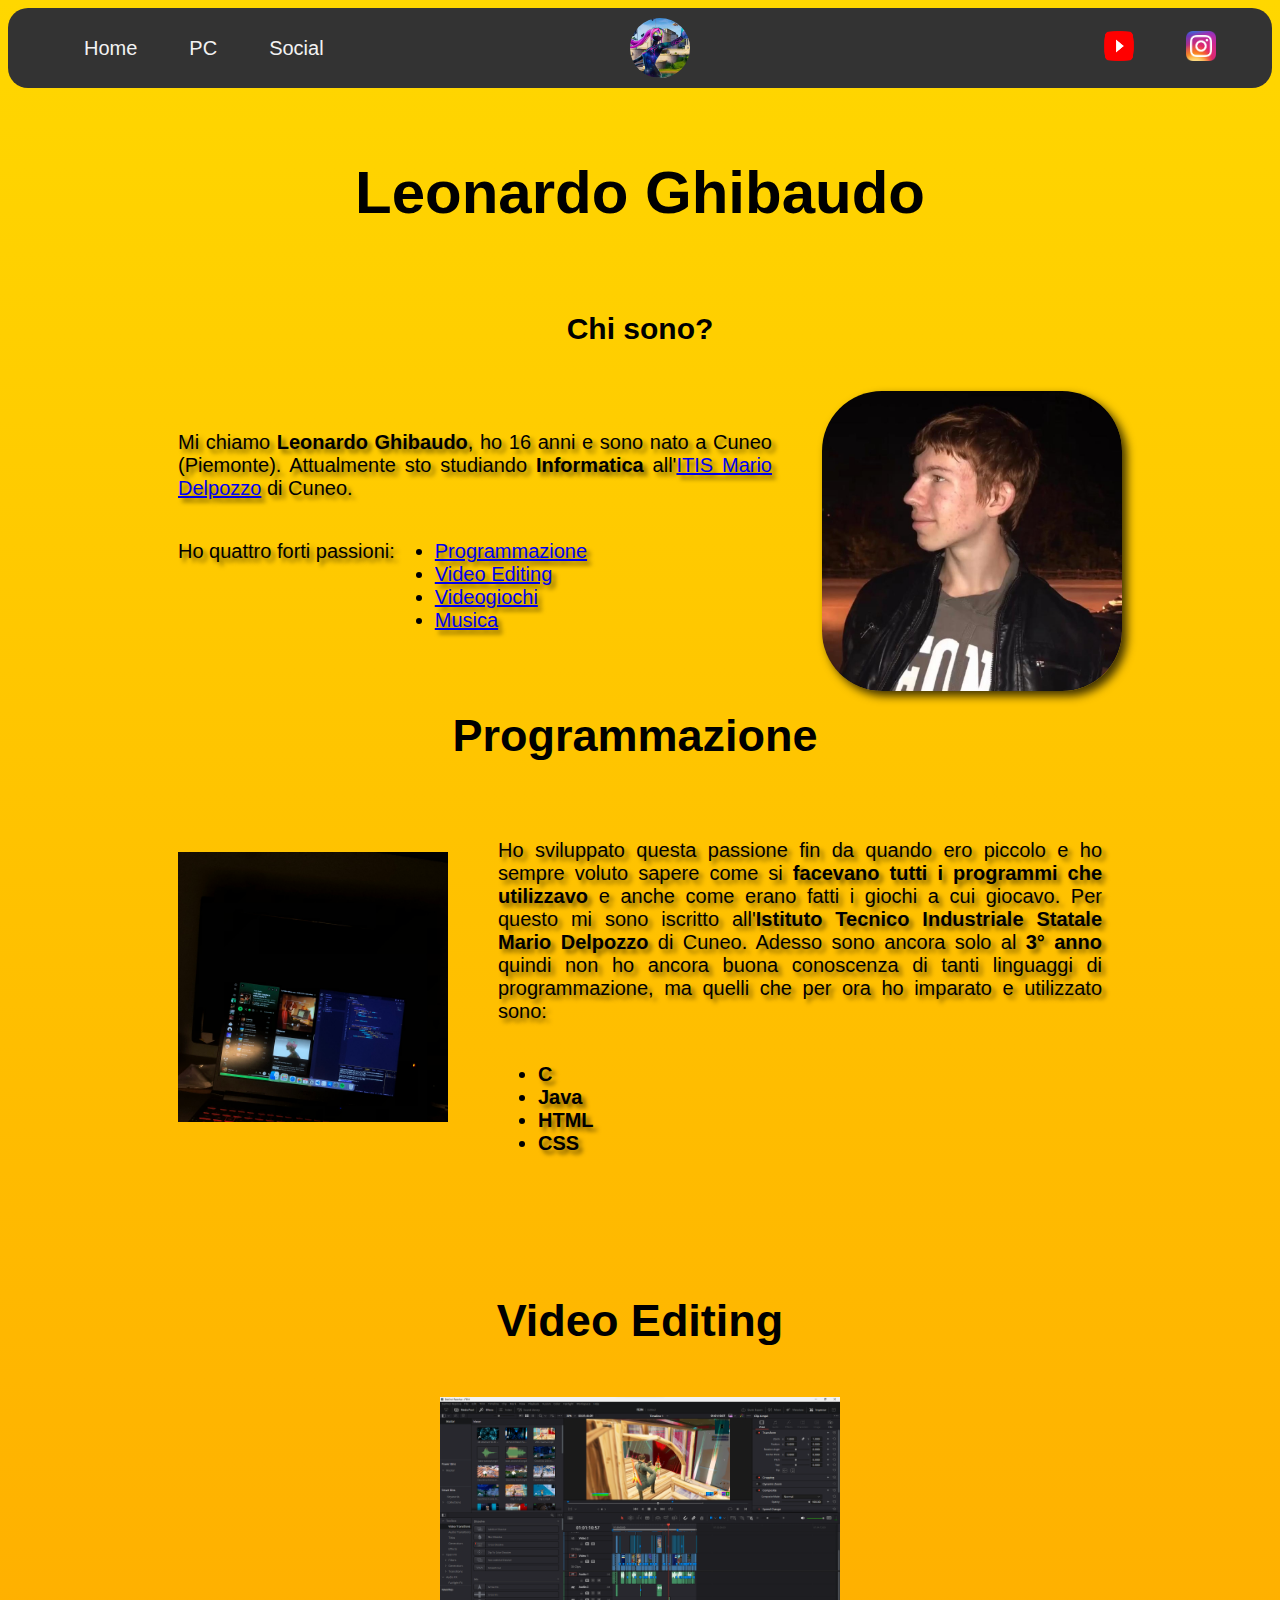
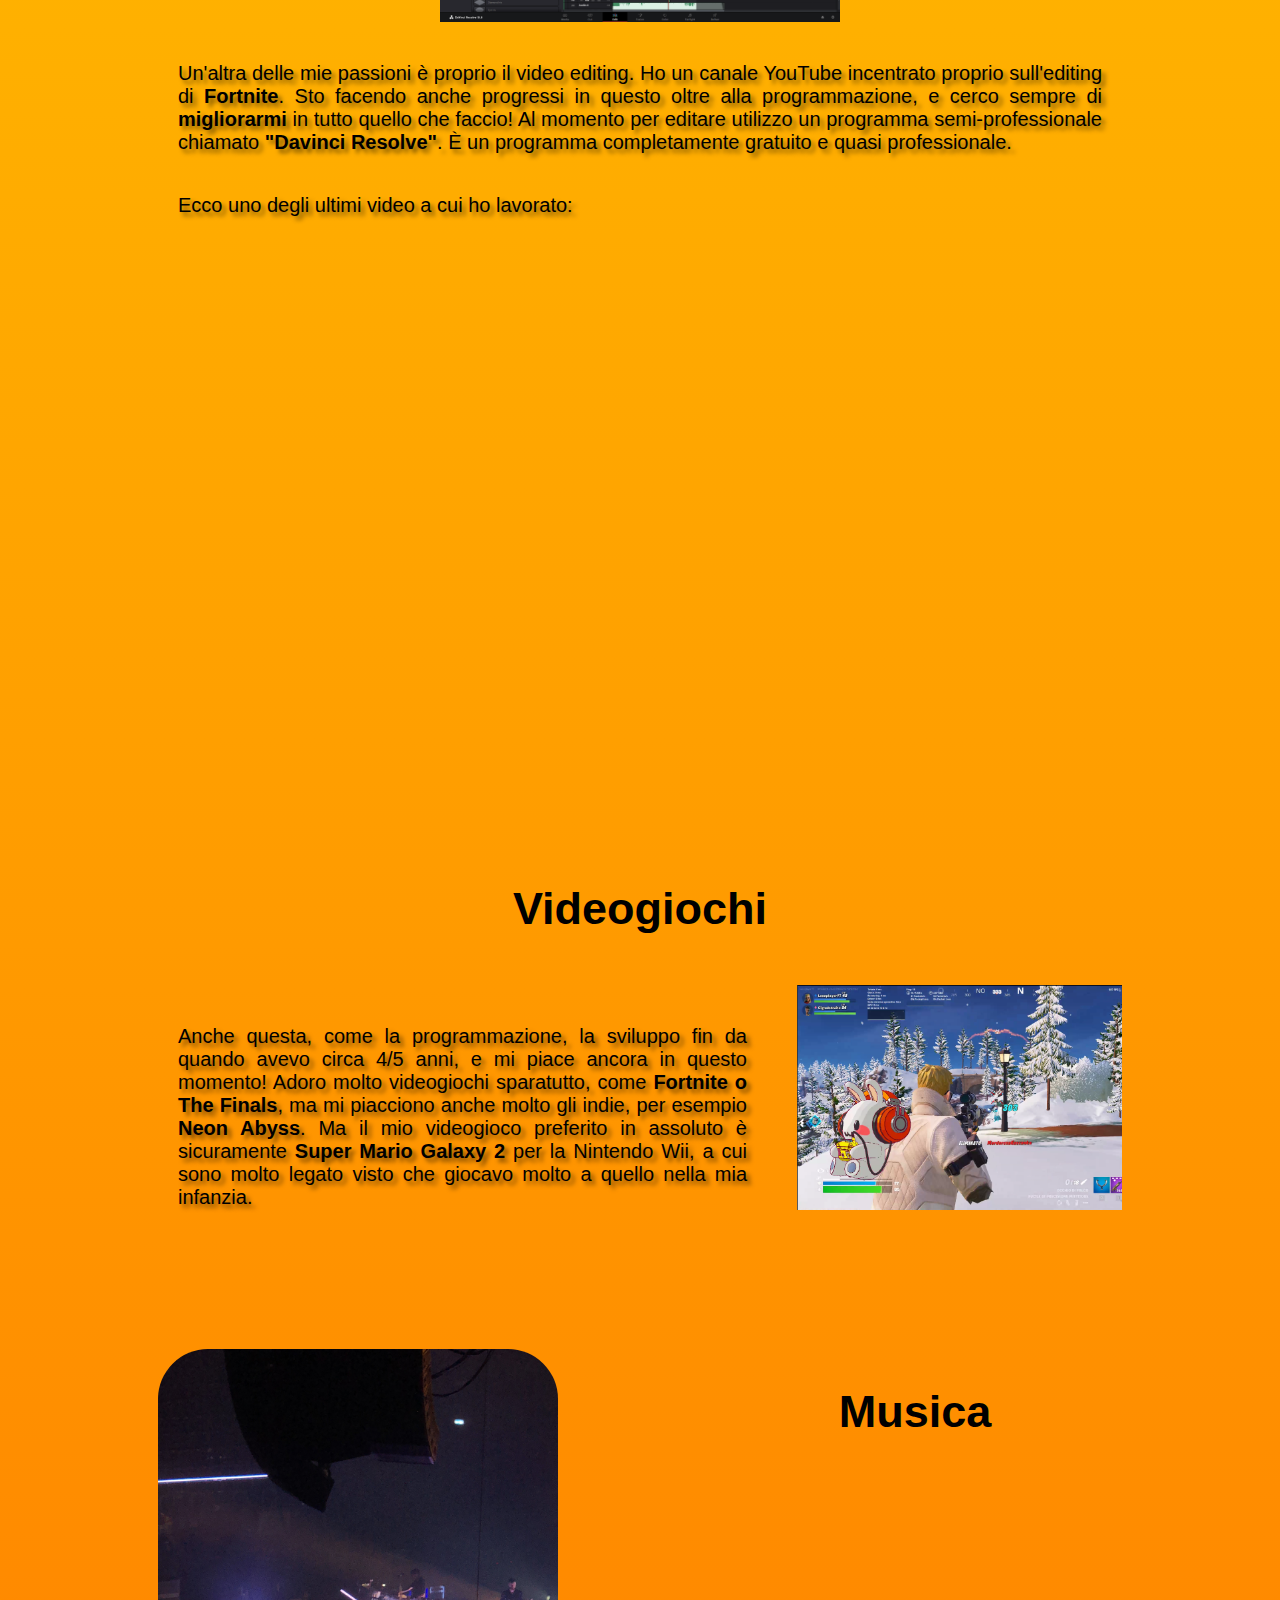
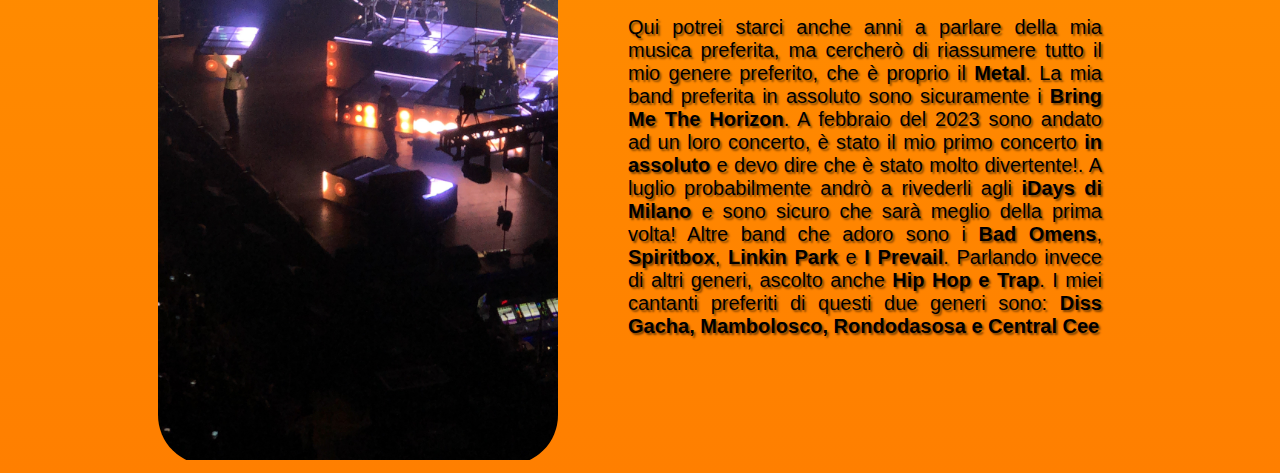
<file: index.html>
<!DOCTYPE html>
<html lang="en">
<head>
    <meta charset="UTF-8">
    <meta name="viewport" content="width=device-width, initial-scale=1.0">
    <title>Leonardo Ghibaudo</title>
    <link rel="stylesheet" href="styleIndex.css">
    <link rel="icon" href="images/icon1.png" type="image/x-icon" style="border-radius: 50%;">
    </head>
<body style="background: linear-gradient(to bottom, #FFD700, #FF7F00);">
    <div class="container">
        <nav class="navbar">
            <ul class="buttons">
                <li><a href="index.html">Home <span></span></a></li>
                <li><a href="PC.html">PC <span></span></a></li>
                <li><a href="social.html">Social <span></a></li>
                
                </ul>
                <div class="logo">
                    <img src="images/icon.jpg" width="150" >
                </div>
                <ul class="social-icons">
                    <li><a href="https://youtube.com/@LeonplayerYT?si=wHVUCSgfp5MgBkpV" target="_blank"><img src="images/YouTube.png" alt="YouTube"></a></li>
                    <li><a href="https://www.instagram.com/leo.ghib/" target="_blank"><img src="images/Instagram_icon.png" alt="Instagram"></a></li>
                </ul>
        </nav>

        <div class="nome">
            <h1>Leonardo Ghibaudo</h1>
        </div>
        <div class="Chi-sono" >
            <h2 style="font-family:Verdana, Geneva, Tahoma, sans-serif; display: inline-block;">Chi sono?</h1>
        </div>  
       
        <div class="mia-foto">
            <img src="images/ImmagineDrip.jpg" width="300" > 
        </div>
        <div class="Descrizione">
            <p>Mi chiamo <b>Leonardo Ghibaudo</b>, ho 16 anni e sono nato a Cuneo (Piemonte). Attualmente sto studiando <b>Informatica</b> all'<a href="https://www.itiscuneo.edu.it/">ITIS Mario Delpozzo</a> di Cuneo.</p><p> Ho quattro forti passioni:  </p>
            <ul style="font-family:Verdana, Geneva, Tahoma, sans-serif; font-size: 20px; color: rgb(0, 0, 0)">
                <div class="ElencoProgrammazione">
                <li><a href="#Programmazione">Programmazione</a></li>
                </div>
                <div class="ElencoEditing">
                <li><a href="#Editing">Video Editing</a> </li>
                </div>
                <div class="ElencoVideogiochi">
                <li><a href="#Videogiochi">Videogiochi</a></li>
                </div>
                <div class="ElencoMusica">
                <li><a href="#Musica">Musica</a></li>
                </div>
            </ul>
        </div>
        <div  id="Programmazione"  class="LinguaggiProgrammazione">
            <div class="immagineProgrammazione">
                <img src="images/Programmazione.jpg" width="300" >
            </div>
       
            <div class="titoloProgrammazione">
                <h2>Programmazione</h2">
            </div>
            <div class="DescrizioneProgrammazione">
            <p>Ho sviluppato questa passione fin da quando ero piccolo e ho sempre voluto sapere come si <b>facevano tutti i programmi che utilizzavo</b> e anche come erano fatti i giochi a cui giocavo. Per questo mi sono iscritto all'<b>Istituto Tecnico Industriale Statale Mario Delpozzo</b> di Cuneo. Adesso sono ancora solo al <b>3° anno</b> quindi non ho ancora buona conoscenza di tanti linguaggi di programmazione, ma quelli che per ora ho imparato e utilizzato sono: 
            </p>
            <div class="linguaggiElenco" >
                <ul>
                <b><li>C</li>
                <li>Java</li>
                <li>HTML</li>
                <li>CSS</li>
                </b>
                </ul>
            </div>
            </div>
        </div>
        <div id="Editing" class="editing">
            <div class="titoloEditing">
            <h2>Video Editing</h2>
            </div>
            <div class="immagineEditing">
            <img src="images/Editing.png" width="400" >
            </div>
            <div class="DescrizioneEditing">
            <p>Un'altra delle mie passioni è proprio il video editing. Ho un canale YouTube incentrato proprio sull'editing di <b>Fortnite</b>. Sto facendo anche progressi in questo oltre alla programmazione, e cerco sempre di <b>migliorarmi</b> in tutto quello che faccio! Al momento per editare utilizzo un programma semi-professionale chiamato <b>"Davinci Resolve"</b>. È un programma completamente gratuito e quasi professionale.  </p>
            <P>Ecco uno degli ultimi video a cui ho lavorato: </P>
            <iframe width="935" height="526" src="https://www.youtube.com/embed/14_igbc3al4" title="Feelings 💫💫 || Fortnite Montage" frameborder="0" allow="accelerometer; autoplay; clipboard-write; encrypted-media; gyroscope; picture-in-picture; web-share" allowfullscreen></iframe>
            </div>
        </div>
        <div id="Videogiochi" class="Videogiochi">
            <div class="titoloVideogiochi">
                <h2>Videogiochi</h2>
            </div>
            <div class="immagineVideogiochi">
                <img src="images/Videogiochi.png" width="400" >
            </div>
            <div class="DescrizioneVideogiochi">
            <p>Anche questa, come la programmazione, la sviluppo fin da quando avevo circa 4/5 anni, e mi piace ancora in questo momento! Adoro molto videogiochi sparatutto, come <b>Fortnite o The Finals</b>, ma mi piacciono anche molto gli indie, per esempio <b>Neon Abyss</b>. Ma il mio videogioco preferito in assoluto è sicuramente <b>Super Mario Galaxy 2</b> per la Nintendo Wii, a cui sono molto legato visto che giocavo molto a quello nella mia infanzia.</p>
            </div>
        </div>
        <div id="Musica" class="Musica">
            <div class="immagineMusica">
                <img src="images/Musica.jpg" width="400" >
            </div>
            <div class="TitoloMusica">
                <h2>Musica</h2>
            </div>
           
            <div class="DescrizioneMusica">
            <p>Qui potrei starci anche anni a parlare della mia musica preferita, ma cercherò di riassumere tutto il mio genere preferito, che è proprio il <b>Metal</b>. La mia band preferita in assoluto sono sicuramente i <b>Bring Me The Horizon</b>. A febbraio del 2023 sono andato ad un loro concerto, è stato il mio primo concerto <b>in assoluto</b> e devo dire che è stato molto divertente!. A luglio probabilmente andrò a rivederli agli <b>iDays di Milano</b> e sono sicuro che sarà meglio della prima volta! Altre band che adoro sono i <b>Bad Omens</b>, <b>Spiritbox</b>, <b>Linkin Park</b> e <b>I Prevail</b>. Parlando invece di altri generi, ascolto anche <b>Hip Hop e Trap</b>. I miei cantanti preferiti di questi due generi sono: <b>Diss Gacha, Mambolosco, Rondodasosa e Central Cee</b></p>
        </div>
    </div>
    </body>
</html>
</file>
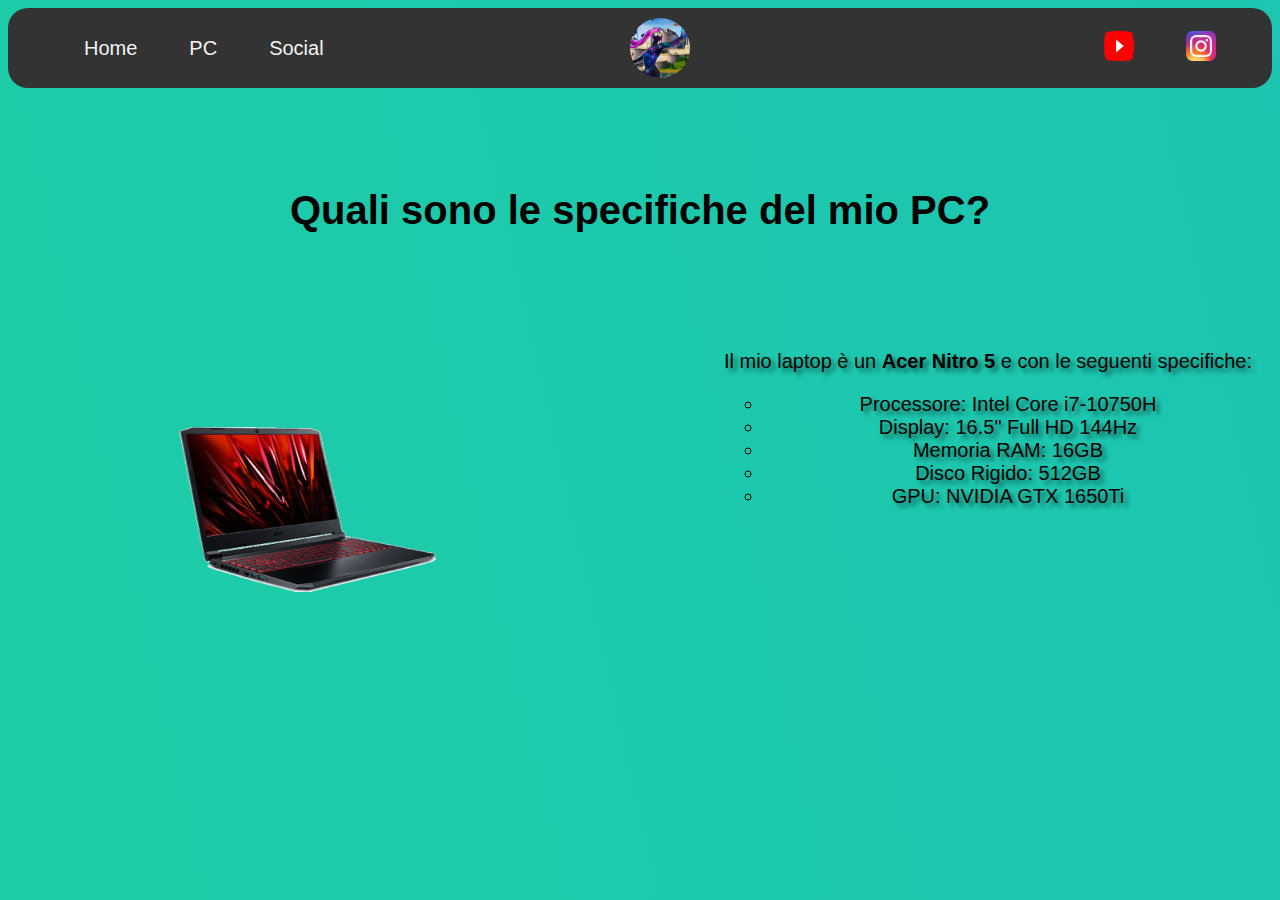
<file: PC.html>
<!DOCTYPE html>
<html lang="en">
<head>
    <meta charset="UTF-8">
    <meta name="viewport" content="width=device-width, initial-scale=1.0">
    <title>Leonardo Ghibaudo</title>
    <link rel="stylesheet" href="stylePC.css">
    <link rel="icon" href="images/icon1.png" type="image/x-icon" style="border-radius: 50%;">
</head>
<body>
    <div class="container">
        <nav class="navbar">
            <ul class="buttons">
                <li><a href="index.html">Home <span></span></a></li>
                <li><a href="PC.html">PC <span></span></a></li>
                <li><a href="social.html">Social <span></a></li>                    
                    
                </ul>
                <div class="logo">
                    <img src="images/icon.jpg" width="150" >
                </div>
                <ul class="social-icons">
                    <li><a href="https://youtube.com/@LeonplayerYT?si=wHVUCSgfp5MgBkpV" target="_blank"><img src="images/YouTube.png" alt="YouTube"></a></li>
                    <li><a href="https://www.instagram.com/leo.ghib/" target="_blank"><img src="images/Instagram_icon.png" alt="Instagram"></a></li>
                </ul>
            </nav>
            <div class="Titolo">
                <h1>Quali sono le specifiche del mio PC?</h1>
            </div>
            <div class="immaginePC">
                <img src="images/immaginePC2.png" width="300" >
            </div>

            <div class="specifiche">
                <p> Il mio laptop è un <b>Acer Nitro 5</b> e con le seguenti specifiche: </p>
                <ul style="list-style-type: circle ;">
                    
                    <li>Processore: Intel Core i7-10750H</li>
                    <li>Display: 16.5" Full HD 144Hz</li>
                    <li>Memoria RAM: 16GB</li>
                    <li>Disco Rigido: 512GB</li>
                    <li>GPU: NVIDIA GTX 1650Ti</li>
            </div>
    </div>
</body>
</html>
</file>
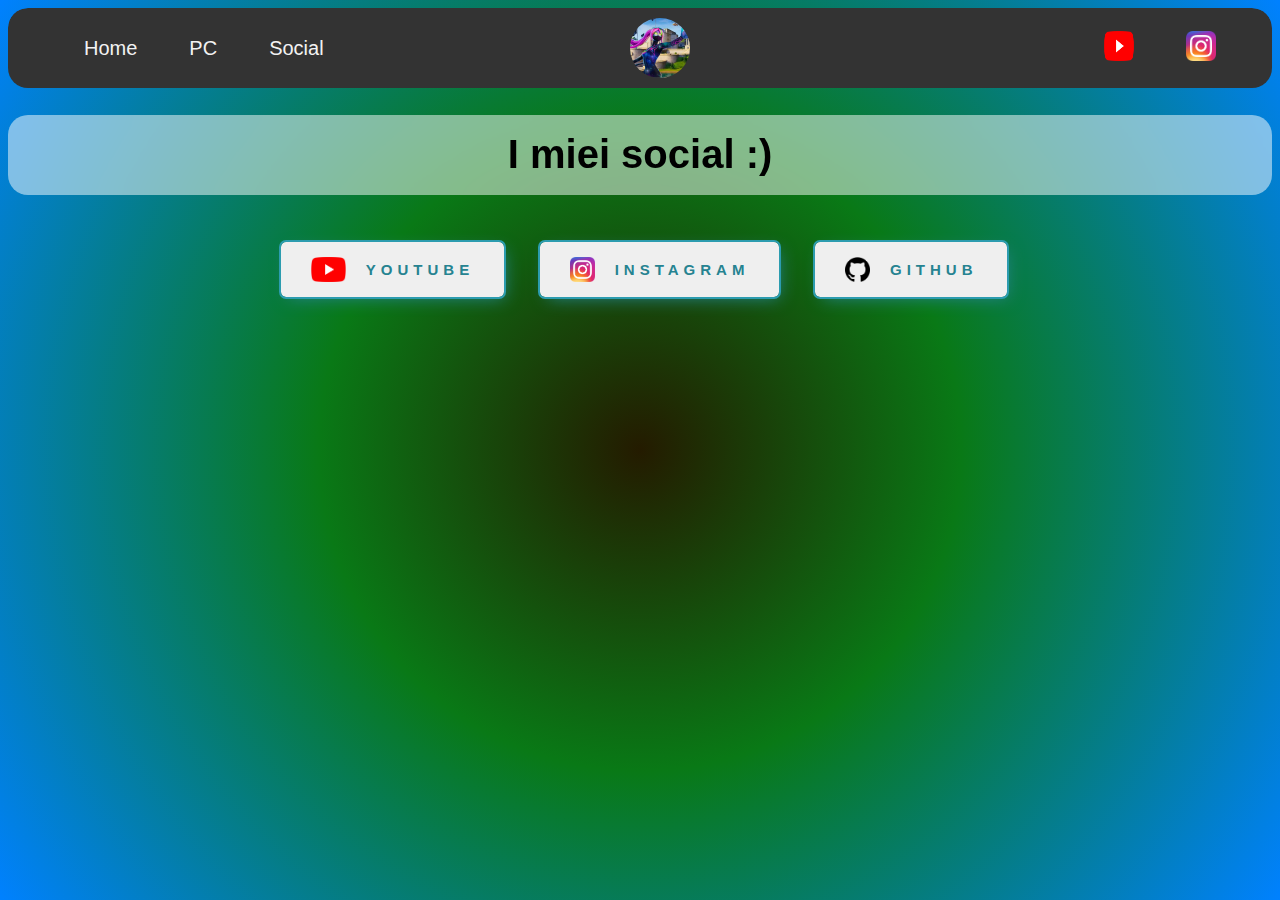
<file: social.html>
<!DOCTYPE html>
<html lang="en">

<head>
    <meta charset="UTF-8">
    <meta name="viewport" content="width=device-width, initial-scale=1.0">
    <title>I miei social</title>
    <link rel="stylesheet" href="styleSocial.css">
</head>

<body>
    <div class="container">
        <nav class="navbar">
            <ul class="buttons">
                <li><a href="index.html">Home <span></span></a></li>
                <li><a href="PC.html">PC <span></span></a></li>

                <li><a href="social.html">Social <span></a></li>

            </ul>
            <div class="logo">
                <img src="images/icon.jpg" width="150">
            </div>
            <ul class="social-icons">
                <li>
                    <a href="https://youtube.com/@LeonplayerYT?si=wHVUCSgfp5MgBkpV" target="_blank"><img src="images/YouTube.png" alt="YouTube"></a>
                </li>
                <li>
                    <a href="https://www.instagram.com/leo.ghib/" target="_blank"><img src="images/Instagram_icon.png" alt="Instagram"></a>
                </li>
            </ul>
        </nav>
        <div class="container2">
        <div class="Titolo">
            <h1>I miei social :)</h1>
        </div>
        <div class="socialButtons">
            <button class="buttonYoutube"><a href="https://youtube.com/@LeonplayerYT?si=wHVUCSgfp5MgBkpV" target="_blank"><img src="images/YouTube.png" alt="YouTube">YouTube</a> </button>
            
            <button class="button"><a href="https://www.instagram.com/leo.ghib/" target="_blank"><img src="images/Instagram_icon.png" alt="Instagram>">Instagram</a> </button>
                        
            <button class="button"><a href="https://github.com/LeonardoGhibaudo" target="_blank"><img src="images/GitHub.png" alt="GitHub">GitHub</a> </button>
            
            
            
        </div>
        </div>
    </div>
</body>

</html>
</file>
<file: styleIndex.css>
link[rel="icon"]{
    border-radius: 50%;
    overflow: hidden;
}

.container{
    width: 100%;
    overflow: hidden;
    text-align: center;
    font-family:'Lucida Sans', 'Lucida Sans Regular', 'Lucida Grande', 'Lucida Sans Unicode', Geneva, Verdana, sans-serif, sans-serif;   
    font-size: 20px;
    
    
    .navbar {
        background-color: #333;
        overflow: hidden;
        border-radius: 20px;
        display: flex;
        justify-content: space-between;
        align-items: center;
        padding: 20px;
        height: 40px;
    }
    
    .navbar a {
        float: left;
        display: block;
        color: #f2f2f2;
        text-align: center;
        padding: 14px 16px;
        text-decoration: none;
    }
    
    .navbar a:hover {
        background-color: #ddd;
        color: black;
        border-radius: 20px;
        transition:  0.5s ease-in-out;
    }
    .navbar li {
        box-shadow: 0 0 10px rgba(0, 255, 0, 0);
        transition: box-shadow 0.3s ease-in-out; /* Cambia la durata e l'effetto di transizione a tuo piacimento */
      }
      
      .navbar li:hover {
        box-shadow: 0 0 20px rgba(219, 243, 0, 0.8); /* Cambia i valori a tuo piacimento */
        border-radius: 20px;
        transition: 0.5s ease-in-out;
    }
    
    .social-icons {
        list-style: none;
        margin: 0;
        display: flex;
        flex-wrap: wrap;
        justify-content: flex-end;
        padding: 0;
        flex: 1;
        
    }
    
    .social-icons li {
        display: inline-block;
        margin-right: 20px;
    }
    
    .social-icons a img {
        width: 30px;
        height: 30px;
    }

    .buttons {
        list-style: none;
        margin: 0;
        display: flex;
        flex-wrap: wrap;
        justify-content: flex-start;
        float: left;
        flex: 1;
    }
    
    .buttons li {
        display: inline-block;
        margin-right: 20px;
    }
    
   
    
    .navbar-buttons {
        list-style: none;
        margin: 0;
        padding: 0;
    }
    
    .navbar-buttons li {
        display: inline-block;
        margin-right: 20px;
    }
    
    .navbar-buttons a {
        text-decoration: none;
        color: white;
    }
    
    .navbar-buttons a:hover {
        text-decoration: underline;
    }
    
}



.logo{
    border-radius: 50%;
    overflow: hidden;
    text-align: center;
    display: inline-block;
    vertical-align: middle;
    max-width: 60px;
    max-height: 60px;
    
    margin: 0 auto;
    display: flex;
    flex-wrap: wrap;
    justify-content: center; 
    
    
}
.logo img{
    width: 100%;
    height: 100%;
    object-fit: contain;
}
.Chi-sono {
    padding: 20px;
    text-align: center;
    
    
}
.nome{
    text-align: center;
    font-size: 30px;
    padding-top: 30px;
    
    
}
.mia-foto {
    text-align: right;
    border-radius: 20%;
    padding: 0,5px;
    overflow: hidden;
    width: 300px;
    height: 300px;
    float: right;
    transition: transform 0.3s ease-in-out;
    margin-right: 150px;
    box-shadow: 5px 5px 10px 0px rgba(0, 0, 0, 0.75);
    
}
.mia-foto:hover{
    transform: scale(1.3);   
}
.Descrizione {
    display: inline-block;
    vertical-align: middle;
    text-shadow: 5px 5px 10px 0px rgba(0, 0, 0, 0.75);
    font-size: 20px;
    padding: 20px;
    text-align: justify; 
    display: flex;
    flex-wrap: wrap;
    justify-content: flex-start;
    margin-left: 150px; 
    margin-right: 150px;
    padding-right: 50px;
    text-shadow: 4px 4px 4px rgba(0, 0, 0, 0.5);
    
    
}
.immagineProgrammazione{
    text-align: left;
   
    width: 250px;
    height: 250px;
    left: 250px;
    padding: 20px;
    overflow: hidden;
    
    float: left;
    transition: transform 0.3s ease-in-out;
    margin-top: 140px;
    text-align: right;
    padding: 0,5px;
    overflow: hidden;
    margin-left: 150px; 
    float: left;
    padding-top: 40px;
}
.immagineProgrammazione:hover{
    transform: scale(1.3);   
}


.titoloProgrammazione{
    font-size: 30px;
    text-align: center;
    display: inline-block;
    vertical-align: middle;
}
.DescrizioneProgrammazione{
    font-size: 20px;
    padding: 20px;
    text-align: justify; 
    display: flex;
    flex-wrap: wrap;
    justify-content: flex-start;
    margin-left: 200px; 
    margin-right: 150px;
    padding-left: 50px;
    text-shadow: 4px 4px 4px rgba(0, 0, 0, 0.5);
}
.titoloEditing{
    margin-top: 100px;
    font-size: 30px;
    text-align: center;
    margin-bottom: 50px;
    
    
    
}
.immagineEditing{
    
    transition: transform 0.3s ease-in-out;
    
    display: flex;
    
    justify-content: center;
    align-items: center;
    
}
.immagineEditing:hover{
    transform: scale(1.3);
}
.DescrizioneEditing{
    font-size: 20px;
    padding: 20px;
    text-align: justify; 
    display: flex;
    flex-wrap: wrap;
    justify-content: flex-start;
    margin-left: 150px; 
    margin-right: 150px;
    text-shadow: 4px 4px 4px rgba(0, 0, 0, 0.5);
}
.titoloVideogiochi{
    font-size: 30px;
    text-align: center;
    margin-top: 100px;
    margin-bottom: 50px;
}
.immagineVideogiochi{
    text-align: right;
    overflow: hidden;
    width: 325px;
    height: 300px;
    float: right;
    transition: transform 0.3s ease-in-out;
    margin-right: 150px;
    
}
.immagineVideogiochi:hover{
    transform: scale(1.3);   
}
.DescrizioneVideogiochi{
    font-size: 20px;
    padding: 20px;
    text-align: justify; 
    display: flex;
    flex-wrap: wrap;
    justify-content: flex-start;
    margin-left: 150px; 
    margin-right: 150px;
    padding-right: 50px;
    text-shadow: 4px 4px 4px rgba(0, 0, 0, 0.5);
}
.TitoloMusica{
    font-size: 30px;
    text-align: center;
    justify-content: center;
    margin-top: 100px;
    margin-bottom: 100px;
    display: flex;
    flex-wrap: wrap;
    justify-content: center;
    
}
.immagineMusica{
    text-align: left;
    overflow: hidden;
    
    float: left;
    transition: transform 0.3s ease-in-out;
    margin-left: 150px;
    border-radius: 50px;
    
    object-fit: contain;
}
.immagineMusica:hover{
    transform: scale(1.3);   
}
.DescrizioneMusica{
    font-size: 20px;
    padding: 20px;
    text-align: justify; 
    display: flex;
    flex-wrap: wrap;
    justify-content: flex-start;
    margin-left: 200px; 
    margin-right: 150px;
    padding-left: 70px;
    text-shadow: 2px 2px 2px rgba(0, 0, 0, 0.5);
}
.ElencoProgrammazione{
    transition: transform 0.3s ease-in-out;
}
.ElencoProgrammazione:hover{
    transform: scale(1.3) ;
}
.ElencoEditing{
    transition: transform 0.3s ease-in-out;
}
.ElencoEditing:hover{
    transform: scale(1.3) ;
}
.ElencoVideogiochi{
    transition: transform 0.3s ease-in-out;
}
.ElencoVideogiochi:hover{
    transform: scale(1.3) ;
}
.ElencoMusica{
    transition: transform 0.3s ease-in-out;
}
.ElencoMusica:hover{
    transform: scale(1.3) ;
}
</file>
<file: stylePC.css>
body{
    background: linear-gradient(77deg, #1dd0a2, #1dafd0);
    background-size: 400% 400%;
}

.container{
    width: 100%;
    overflow: hidden;
    text-align: center;
    font-family:'Lucida Sans', 'Lucida Sans Regular', 'Lucida Grande', 'Lucida Sans Unicode', Geneva, Verdana, sans-serif, sans-serif;   
    font-size: 20px;
    
    .navbar {
        background-color: #333;
        overflow: hidden;
        border-radius: 20px;
        display: flex;
        justify-content: space-between;
        align-items: center;
        padding: 20px;
        height: 40px;
    }
    
    .navbar a {
        float: left;
        display: block;
        color: #f2f2f2;
        text-align: center;
        padding: 14px 16px;
        text-decoration: none;
    }
    
    .navbar a:hover {
        background-color: #ddd;
        color: black;
        border-radius: 20px;
        transition:  0.5s ease-in-out;
    }
    .navbar li {
        box-shadow: 0 0 10px rgba(0, 255, 0, 0);
        transition: box-shadow 0.3s ease-in-out; /* Cambia la durata e l'effetto di transizione a tuo piacimento */
      }
      
      .navbar li:hover {
        box-shadow: 0 0 20px rgba(219, 243, 0, 0.8); /* Cambia i valori a tuo piacimento */
        border-radius: 20px;
        transition: 0.5s ease-in-out;
    }
    
    .social-icons {
        list-style: none;
        margin: 0;
        display: flex;
        flex-wrap: wrap;
        justify-content: flex-end;
        padding: 0;
        flex: 1;
        
    }
    
    .social-icons li {
        display: inline-block;
        margin-right: 20px;
    }
    
    .social-icons a img {
        width: 30px;
        height: 30px;
    }

    .buttons {
        list-style: none;
        margin: 0;
        display: flex;
        flex-wrap: wrap;
        justify-content: flex-start;
        float: left;
        flex: 1;
    }
    
    .buttons li {
        display: inline-block;
        margin-right: 20px;
    }
    
   
    
    .navbar-buttons {
        list-style: none;
        margin: 0;
        padding: 0;
    }
    
    .navbar-buttons li {
        display: inline-block;
        margin-right: 20px;
    }
    
    .navbar-buttons a {
        text-decoration: none;
        color: white;
    }
    
    .navbar-buttons a:hover {
        text-decoration: underline;
    }
    
    .logo{
        border-radius: 50%;
        overflow: hidden;
        text-align: center;
        display: inline-block;
        vertical-align: middle;
        max-width: 60px;
        max-height: 60px;
        
        margin: 0 auto;
        display: flex;
        flex-wrap: wrap;
        justify-content: center; 

    }
    .logo img{
        width: 100%;
        height: 100%;
        object-fit: contain;
    }
}
.Titolo{
    margin-top: 100px;
}
.specifiche{
    padding: 20px;
    float: right;
    font-size: 20px;
    margin-top: 50px;
    
    text-shadow: 4px 4px 4px rgba(0, 0, 0, 0.5);
}
.immaginePC{
    
    width: 300px;
    
    float: left;
    display: flex;
    flex-wrap: wrap;
    transition: 0.3s ease-in-out;
    margin-right: 150px;
    margin-left: 150px;
    margin-top: 100px;
    margin-bottom: 100px;
}
.immaginePC:hover{
    transform: scale(1.3);
}
</file>
<file: styleSocial.css>
body {
           background: rgb(36,27,0);
background: radial-gradient(circle, rgba(36,27,0,1) 0%, rgba(9,121,22,1) 41%, rgba(0,129,255,1) 100%);
            background-size: cover;
            background-repeat: no-repeat;
            background-position: center center;
            background-attachment: fixed;
        }
        
        .container {
            width: 100%;
            overflow: hidden;
            
            font-family: 'Lucida Sans', 'Lucida Sans Regular', 'Lucida Grande', 'Lucida Sans Unicode', Geneva, Verdana, sans-serif, sans-serif;
            font-size: 20px;
            border-radius: 20px;
            

            .navbar {
                background-color: #333;
                overflow: hidden;
                border-radius: 20px;
                display: flex;
                justify-content: space-between;
                align-items: center;
                padding: 20px;
                height: 40px;
            }
            .navbar a {
                float: left;
                display: block;
                color: #f2f2f2;
                text-align: center;
                padding: 14px 16px;
                text-decoration: none;
            }
            .navbar a:hover {
                background-color: #ddd;
                color: black;
                border-radius: 20px;
                transition: 0.5s ease-in-out;
            }
            .navbar li {
                box-shadow: 0 0 10px rgba(0, 255, 0, 0);
                transition: box-shadow 0.3s ease-in-out;
                /* Cambia la durata e l'effetto di transizione a tuo piacimento */
            }
            .navbar li:hover {
                box-shadow: 0 0 20px rgba(219, 243, 0, 0.8);
                /* Cambia i valori a tuo piacimento */
                border-radius: 20px;
                transition: 0.5s ease-in-out;
            }
            .social-icons {
                list-style: none;
                margin: 0;
                display: flex;
                flex-wrap: wrap;
                justify-content: flex-end;
                padding: 0;
                flex: 1;
            }
            .social-icons li {
                display: inline-block;
                margin-right: 20px;
            }
            .social-icons a img {
                width: 30px;
                height: 30px;
            }
            .buttons {
                list-style: none;
                margin: 0;
                display: flex;
                flex-wrap: wrap;
                justify-content: flex-start;
                float: left;
                flex: 1;
            }
            .buttons li {
                display: inline-block;
                margin-right: 20px;
            }
            .navbar-buttons {
                list-style: none;
                margin: 0;
                padding: 0;
            }
            .navbar-buttons li {
                display: inline-block;
                margin-right: 20px;
            }
            .navbar-buttons a {
                text-decoration: none;
                color: white;
            }
            .navbar-buttons a:hover {
                text-decoration: underline;
            }
            .logo {
                border-radius: 50%;
                overflow: hidden;
                text-align: center;
                display: inline-block;
                vertical-align: middle;
                max-width: 60px;
                max-height: 60px;
                margin: 0 auto;
                display: flex;
                flex-wrap: wrap;
                justify-content: center;
            }
            .logo img {
                width: 100%;
                height: 100%;
                object-fit: contain;
            }
        }
        
        .button {
            padding: 1em 2em;
            border: none;
            border-radius: 5px;
            font-weight: bold;
            letter-spacing: 5px;
            text-transform: uppercase;
            cursor: pointer;
            color: #2c9caf;
            transition: all 1000ms;
            font-size: 15px;
            position: relative;
            overflow: hidden;
            outline: 2px solid #2c9caf;
            justify-content: baseline;
            left: 20%;
            box-shadow: 4px 5px 17px -4px #268391;
            margin: 20px 10px 20px 20px;
            
        }
        
        .button a{
            text-decoration: none;
            color: #268391;
            display: flex;
            justify-content: center;
            align-items: center;
        }
        .socialButtons img {
            max-width: 25px;
            margin-right: 20px;
        }
        .buttonYoutube{
            padding: 1em 2em;
            border: none;
            border-radius: 5px;
            font-weight: bold;
            letter-spacing: 5px;
            text-transform: uppercase;
            cursor: pointer;
            color: #2c9caf;
            transition: all 1000ms;
            font-size: 15px;
            position: relative;
            overflow: hidden;
            outline: 2px solid #2c9caf;
            justify-content: baseline;
            left: 20%;
            box-shadow: 4px 5px 17px -4px #268391;
            margin: 20px 10px 20px 20px;
        }
        .buttonYoutube a{
            text-decoration: double;
            color: #268391;
            display: flex;
            justify-content: center;
            align-items: center;
        }
        .buttonYoutube img{
            max-width: 35px;
            margin-right: 20px;
        }
          
          button::after {
            content: "";
            position: absolute;
            width: 0px;
            height: 300%;
            top: 50%;
            left: 50%;
            transform: translate(-50%, -50%) rotate(45deg);
            background: #70bdca;
            transition: width 1000ms;
            z-index: -1;
          }
          
          button:hover::after {
            width: 105%;
          }
          
          button:hover {
            color: #ffffff;
            transform: scale(1.1);
            outline: 2px solid #70bdca;
            box-shadow: 4px 5px 17px -4px #268391;
          }
          
          button::before {
            content: "";
            position: absolute;
            width: 0px;
            height: 300%;
            top: 50%;
            left: 50%;
            transform: translate(-50%, -50%) rotate(45deg);
            background: #70bdca;
            transition: width 1000ms;
            z-index: -1;
          }
          
          button:hover::before {
            width: 105%;
          }
          
        .Titolo h1{
            backdrop-filter: blur(10px); /* Effetto di sfocatura applicato al contenitore */
            background-color: rgba(255, 255, 255, 0.5);
            border-radius: 20px;
            text-align: center;
            display: flex;
            justify-content: center;
            align-items: center;
            padding: 20px;
            height: 40px;
            

        }
</file>
